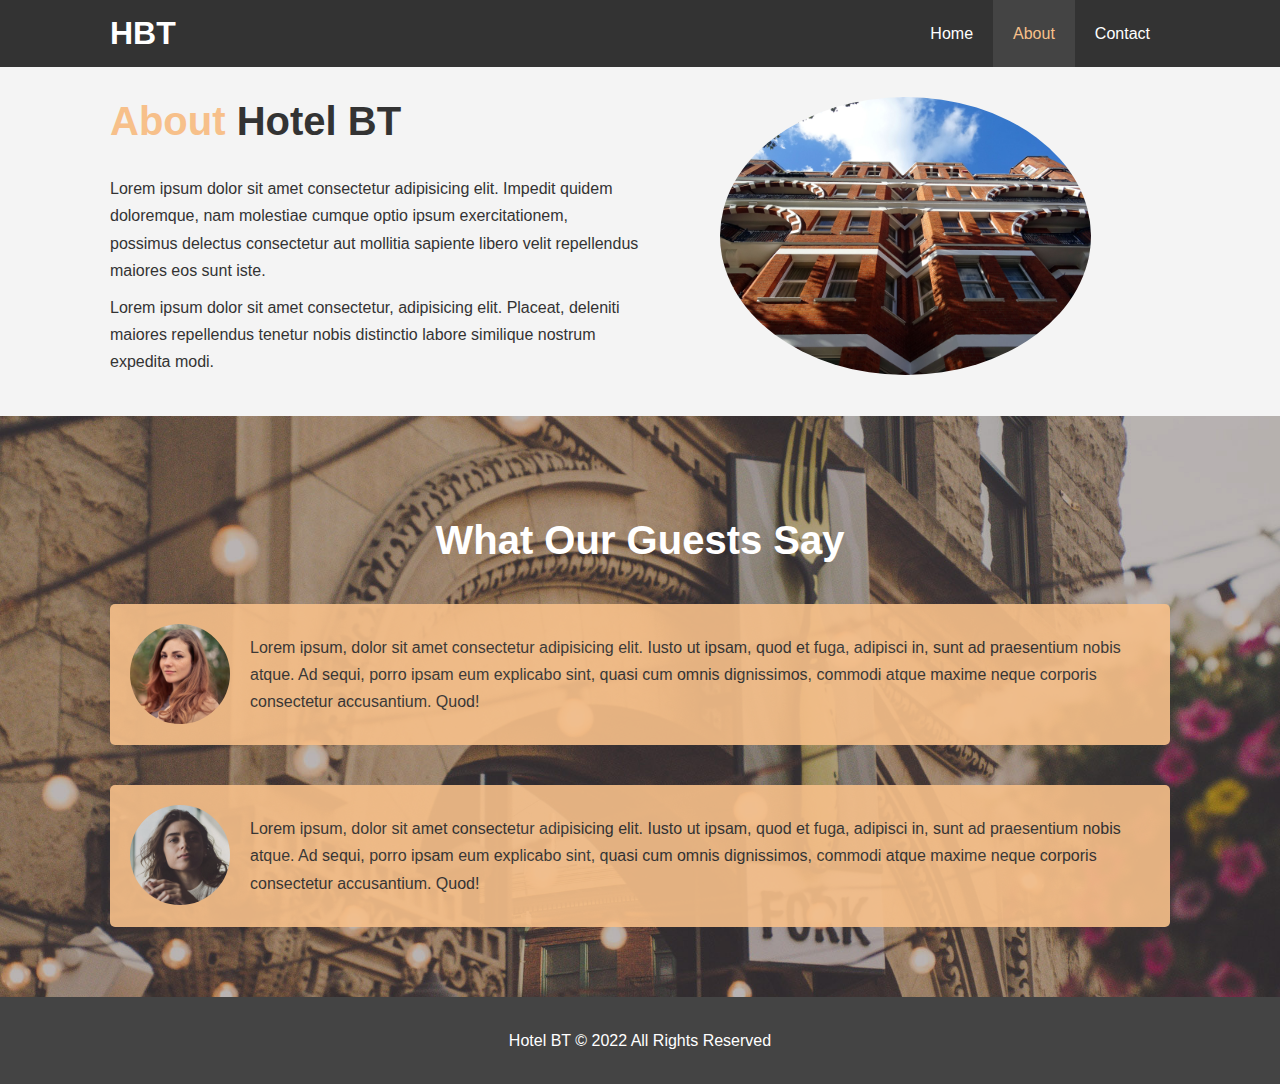
<file: about.html>
<!DOCTYPE html>
<html lang="en">
<head>
  <meta charset="UTF-8">
  <meta http-equiv="X-UA-Compatible" content="IE=edge">
  <meta name="viewport" content="width=device-width, initial-scale=1.0">
  <meta name="description" content="Welcome to the most extraordinary hotel in Boston MA">
  <meta name="keywords" contenteditable="hotel, boston hotel, new england hotel">
  <link rel="stylesheet" href="css/style.css">
  <link rel="stylesheet" media="screen and (max-width: 768px)" href="css/mobile.css">
  <title>Hotel BT | About</title>
</head>
<body>

  <header>
    <nav id="navbar">
      <div class="container">
        <h1 class="logo"><a href="index.html">HBT</a></h1>
        <ul>
          <li><a href="index.html">Home</a> </li>
          <li><a  class="current" href="about.html">About</a> </li>
          <li><a href="contact.html">Contact</a> </li>
        </ul>
      </div>
    </nav>
  </header>

  <section id="about-info" class="bg-light py-3">
    <div class="container">
      <div class="info-left">
        <h1 class="l-heading"><span class="text-primary">About</span> Hotel BT</h1>
        <p>Lorem ipsum dolor sit amet consectetur adipisicing elit. Impedit quidem doloremque, nam molestiae cumque optio ipsum exercitationem, possimus delectus consectetur aut mollitia sapiente libero velit repellendus maiores eos sunt iste.</p>
        <p>Lorem ipsum dolor sit amet consectetur, adipisicing elit. Placeat, deleniti maiores repellendus tenetur nobis distinctio labore similique nostrum expedita modi.</p>
      </div>
      <div class="info-right">
        <img src="./img/photo-2.jpg" alt="hotel">
      </div>
    </div>
  </section>

  <div class="clr"></div>

  <section id="testimonials" class="py-3">
    <div class="container">
      <h2 class="l-heading">What Our Guests Say</h2>
      <div class="testimonial bg-primary">
        <img src="./img/person-1.jpg" alt="Samantha">
        <p>Lorem ipsum, dolor sit amet consectetur adipisicing elit. Iusto ut ipsam, quod et fuga, adipisci in, sunt ad praesentium nobis atque. Ad sequi, porro ipsam eum explicabo sint, quasi cum omnis dignissimos, commodi atque maxime neque corporis consectetur accusantium. Quod!</p>
      </div>

      <div class="testimonial bg-primary">
        <img src="./img/person-2.jpg" alt="Jen">
        <p>Lorem ipsum, dolor sit amet consectetur adipisicing elit. Iusto ut ipsam, quod et fuga, adipisci in, sunt ad praesentium nobis atque. Ad sequi, porro ipsam eum explicabo sint, quasi cum omnis dignissimos, commodi atque maxime neque corporis consectetur accusantium. Quod!</p>
      </div>

    </div>
  </section>

  <footer id="main-footer">
    <p>Hotel BT &copy; 2022 All Rights Reserved</p>
  </footer>

</body>
</html>
</file>
<file: css/mobile.css>
#navbar .logo  {
    float: none;
    text-align: center;
}

#navbar ul, #navbar ul li {
    float: none;
}

#navbar ul li a {
    padding: 5px;
    border-bottom: #444 dotted 1px;
}

#navbar .container {
    margin-bottom: 10px;
}

/* Showcase */
#showcase   {
    height: 100%;
}

#showcase .showcase-content {
    padding-top: 70px;
    padding-bottom: 30px;
  }

/* Home Info */
#home-info  {
    height: 475px;
}

#home-info .info-img {
    display: none;
}

#home-info .info-content  {
    float: none;
    width: 100%;
}

/* Boxes */
.box    {
    float: none;
    width: 100%;
}

/* About Info */
#about-info .info-right, #about-info .info-left {
    float: none;
    width: 100%;
}

.l-heading   {
    text-align: center;
}

#about-info .info-right {
    margin-top: 30px;


}

/* Contact */
#contact-info .box  {
    border-bottom: #444 dotted 1px;
}
</file>
<file: css/style.css>
/* Reset */
* {
  margin: 0;
  padding: 0;
  box-sizing: border-box;
}

/* Main Styling */
html, body  {
  font-family: 'Segoe UI', Tahoma, Geneva, Verdana, sans-serif;
  line-height: 1.7em;
}

a {
  color: #333;
  text-decoration: none;
}

h1, h2, h3  {
  padding-bottom: 20px;
}

p {
  margin: 10px  0;
}

/* Utility Classes */
.container  {
  margin: auto;
  max-width: 1100px;
  overflow: auto;
  padding: 0 20px;
}

.container-smaller  {
  margin: auto;
  max-width: 1000px;
  overflow: auto;
  padding: 0 20px;
}

.text-primary {
  color: #f7c08a;
}

.lead {
  font-size: 20px;
}

.btn  {
  display: inline-block;
  font-size: 18px;
  color: white;
  background: #333;
  padding: 13px 20px;
  border: none;
  cursor: pointer;
}

.btn-light  {
  background: #f4f4f4;
  color: #333;
}

.btn:hover  {
  background: #f7c08a;
  color: #333;
}

.bg-dark  {
  background: #333;
  color: #fff;
}

.bg-light  {
  background: #f4f4f4;
  color: #333;
}

.bg-primary  {
  background: #f7c08a;
  color: #333;
}

.clr  {
  clear: both;
}

.l-heading  {
  font-size: 40px;
  line-height: 1.2;
}

/* Padding */
.py-1 {padding: 10px 0;}
.py-2 {padding: 20px 0;}
.py-3 {padding: 30px 0;}

/* Navbar */
#navbar {
  background: #333;
  color: white;
  overflow: auto;
}

#navbar a {
  color: white;
}

#navbar .logo  {
  float: left;
  padding-top: 20px;
}

#navbar ul  {
  list-style: none;
  float: right;
}

#navbar ul li {
  float: left;
}

#navbar ul li a {
  display: block;
  padding: 20px;
  text-align: center;
}

#navbar ul li a:hover, 
#navbar ul li a.current {
  background: #444;
  color: #f7c08a;
}

/* Showcase */
#showcase {
  background: url('../img/showcase.jpg') no-repeat  center  center/cover;
  height: 600px;
}

#showcase .showcase-content {
  color: white;
  text-align: center;
  padding-top: 170px;
}

#showcase .showcase-content h1  {
  font-size: 60px;
  line-height: 1.2em;
}

#showcase .showcase-content p {
  padding-bottom: 20px;
  line-height: 1.7em;
}

/* Home Info */
#home-info  {
  height: 450px;
}

#home-info .info-img  {
  float: left;
  width: 50%;
  background: url('../img/photo-1.jpg') no-repeat;
  min-height: 100%;
}

#home-info .info-content  {
  float: right;
  width: 50%;
  height: 100%;
  text-align: center;
  padding: 50px 30px;
  /* overflow hidden so if there is anything outside of this section there are no scroll bars */
  overflow: hidden;
}

#home-info .info-content p {
  padding-bottom: 30px;
}

/* Features */
.box  {
  float: left;
  width: 33.3%;
  padding: 50px;
  text-align: center;
}

.box i {
  margin-bottom: 10px;
}

/* About Info */
#about-info .info-right {
  float: right;
  width: 50%;
  min-height: 100%;
}

#about-info .info-right img {
  display: block;
  margin: auto;
  width: 70%;
  border-radius: 50%;
}

#about-info .info-left  {
  float: left;
  width: 50%;
  min-height: 100%;
}

/* Testimonials */
#testimonials {
  height: 100%;
  background: url('../img/test-bg.jpg') no-repeat center  center/cover;
  padding-top: 100px;
}

#testimonials .testimonial img  {
  width: 100px;
  float: left;
  margin-right: 20px;
  border-radius: 50%;
}

#testimonials h2 {
  color: white;
  text-align: center;
  padding-bottom: 40px;
}

#testimonials .testimonial {
  padding: 20px;
  margin-bottom: 40px;
  border-radius: 5px;
  opacity: 0.9;
}

/* Contact Form */
#contact-form .form-group {
  margin-bottom: 20px;
}

#contact-form label {
  display: block;
  margin-bottom: 5px;
}

#contact-form input, #contact-form textarea  {
  width: 100%;
  padding: 10px;
  border: 1px #ddd solid;
}

#contact-form textarea {
  height: 200px;
}

#contact-form input:focus, #contact-form textarea:focus {
  outline: none;
  border-color: #f7c08a;
}

/* Footer */
#main-footer  {
  text-align: center;
  background: #444;
  color: white;
  padding: 20px;
}
</file>
